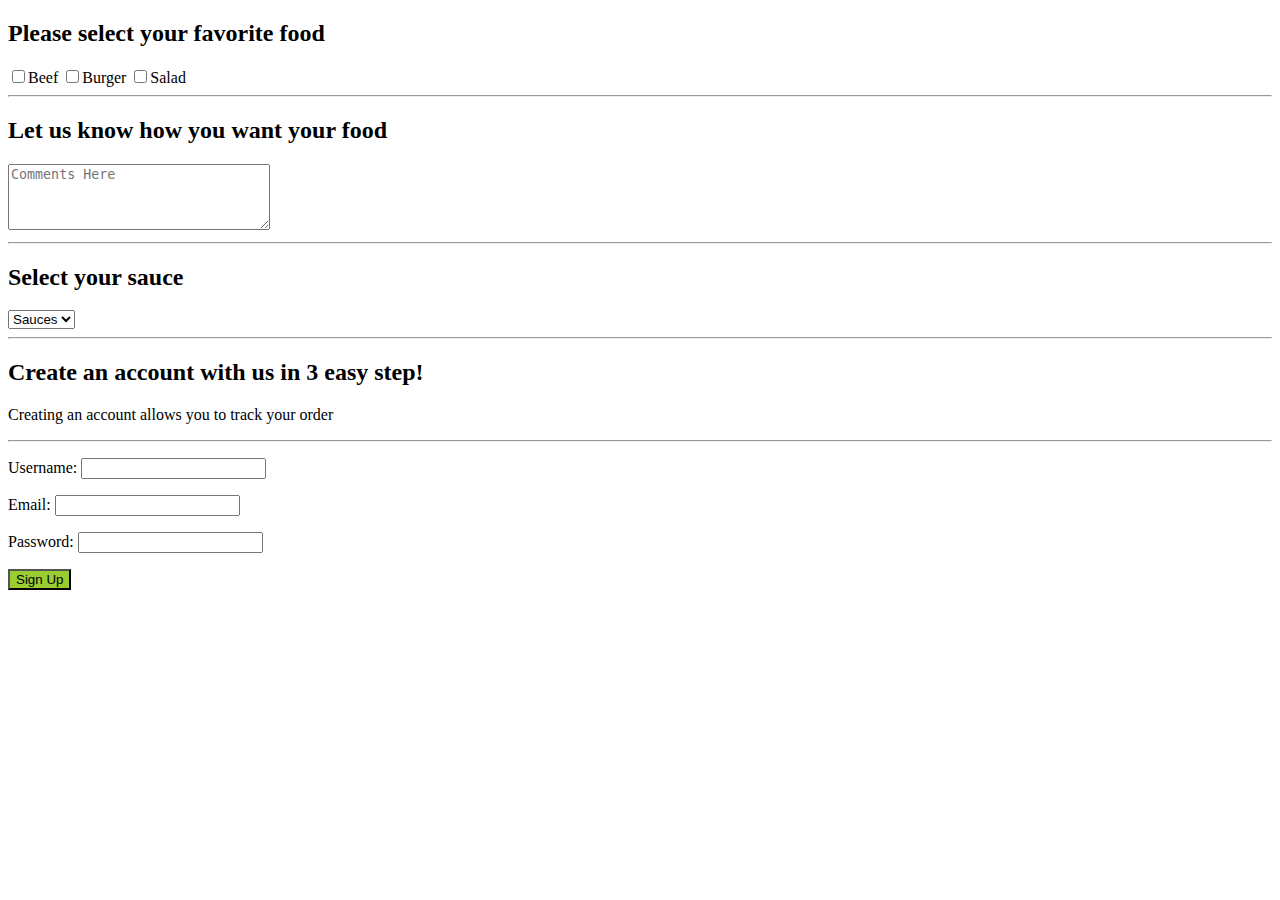
<file: files/practice.html>
<!doctype html>
<html lang="en">
<head>
    <title>Document</title>
</head>
<body>

<form>
    <h2>Please select your favorite food</h2>
    <input type="checkbox" name="food" value="beef">Beef
    <input type="checkbox" name="food" value="burger">Burger
    <input type="checkbox" name="food" value="salad">Salad

    <hr>
    <h2>Let us know how you want your food</h2>
    <textarea name="comment" cols="30" rows="4" placeholder="Comments Here"></textarea>

    <hr>
    <h2>Select your sauce</h2>
    <select name="sauces">
        <option value="" disabled selected>Sauces</option>
        <option value="hot">hot</option>
        <option value="mild">mild</option>
        <option value="pepper">pepper</option>
    </select>
    <hr>
    <h2>Create an account with us in 3 easy step!</h2>
    <p>Creating an account allows you to track your order</p>
    <hr>
    <p>Username:
        <input type="text" name="username">
    </p>
    <p>Email:
        <input type="text" name="email">
    </p>
    <p>Password:
        <input type="password" name="password">
    </p>

    <input type="submit" value="Sign Up" style="background-color: yellowgreen" onclick="alert('Thank you for Signing up!')">


</form>

</body>
</html>
</file>
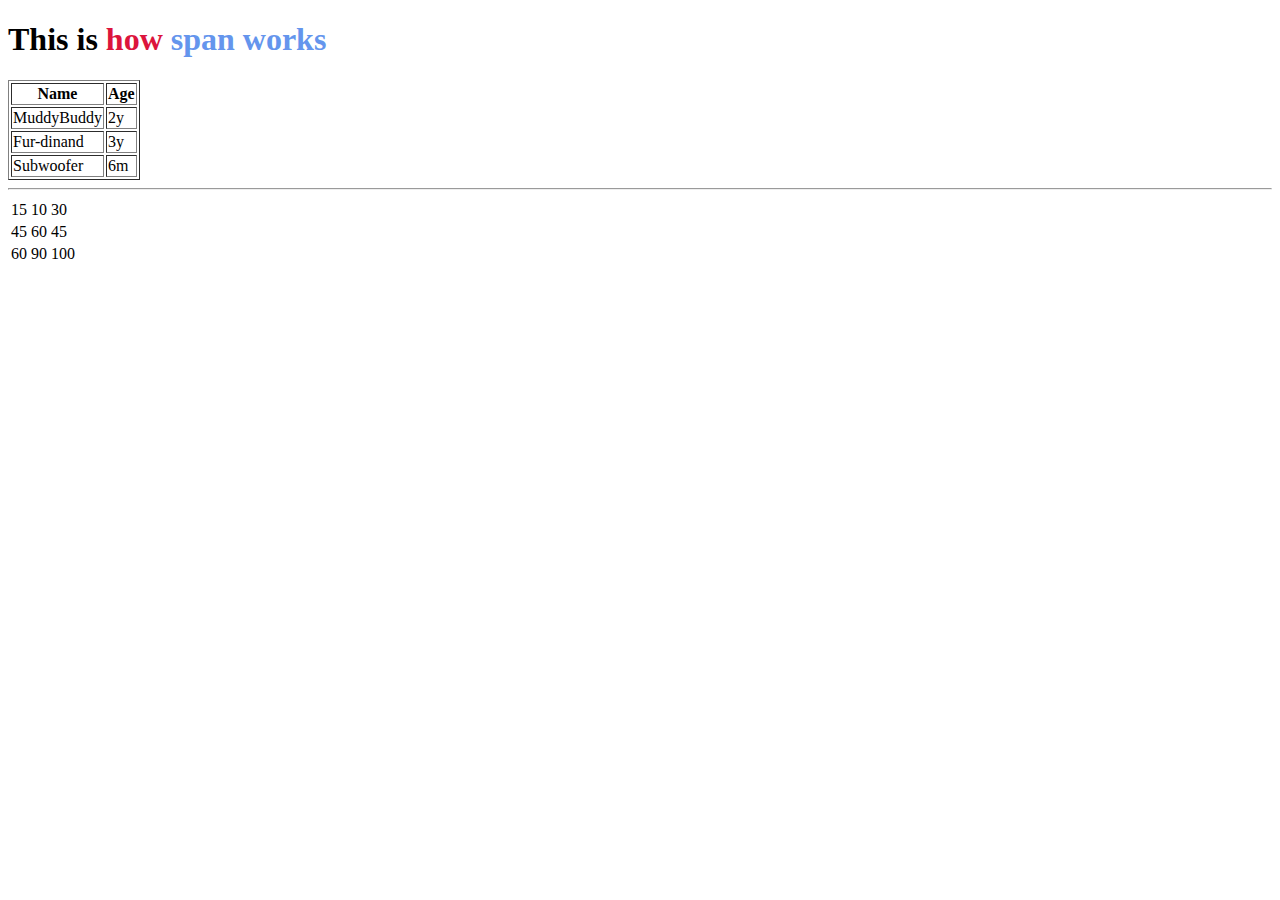
<file: files/welcome.html>
<!doctype html>
<html lang="en">
<head>
    <title>Welcome Page</title>
</head>
<body>

<h1>This is <span style="color: crimson">how</span> <span style="color: cornflowerblue">span works</span> </h1>

<table border="1px">
    <thead>
    <tr>
        <th>Name</th>
        <th>Age</th>
    </tr>
    </thead>
    <tbody>
    <tr>
        <td>MuddyBuddy</td>
        <td>2y</td>
    </tr>
    <tr>
        <td>Fur-dinand</td>
        <td>3y</td>
    </tr>
    <tr>
        <td>Subwoofer</td>
        <td>6m</td>
    </tr>
    </tbody>
</table>


<hr>
<table>
    <tr>
        <td>15</td>
        <td>10</td>
        <td>30</td>
    </tr>
    <tr>
        <td>45</td>
        <td>60</td>
        <td>45</td>
    </tr>
    <tr>
        <td>60</td>
        <td>90</td>
        <td>100</td>
    </tr>


</table>



</body>
</html>
</file>
